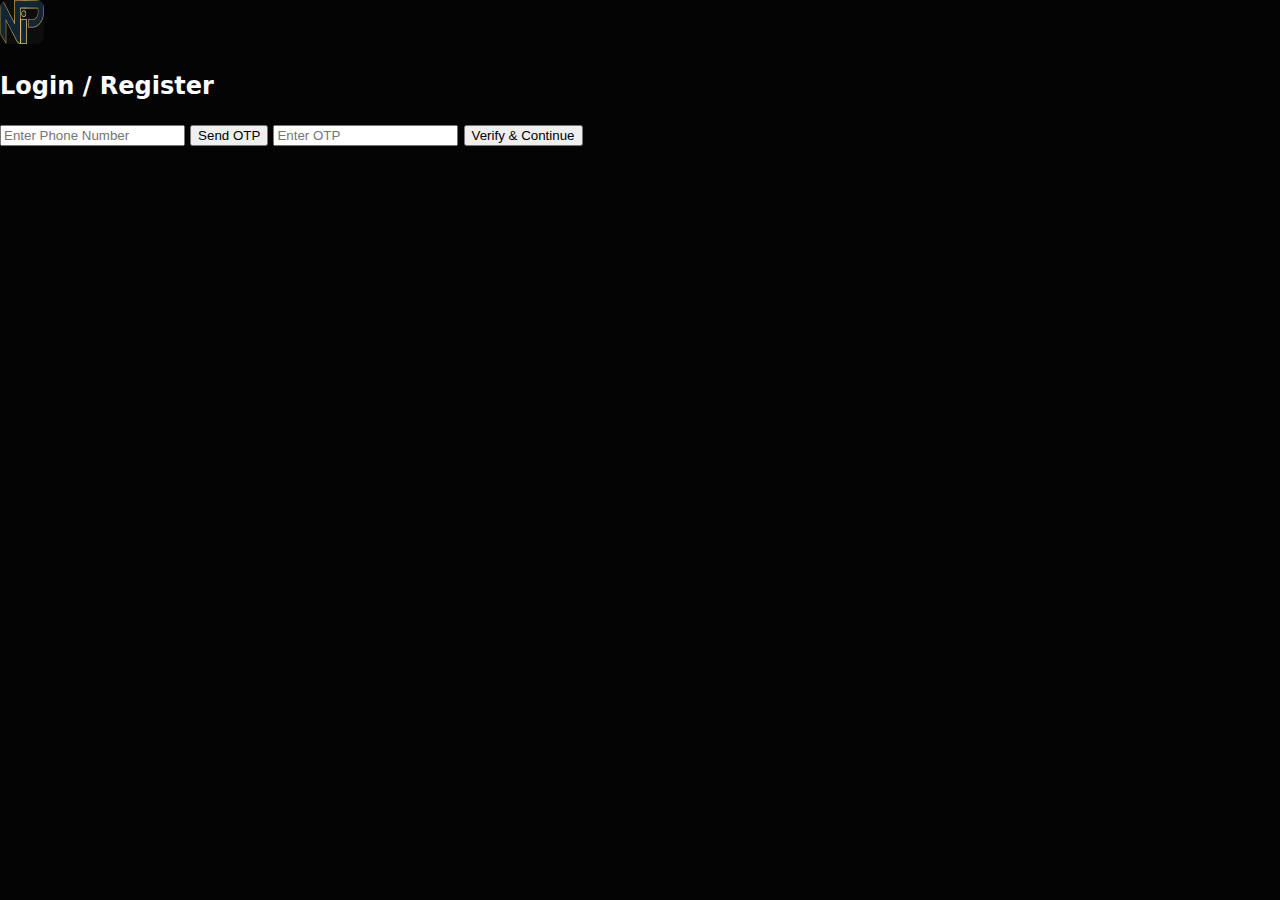
<file: index.html>
<!DOCTYPE html>
<html lang="en">
<head>
  <meta charset="UTF-8">
  <meta name="viewport" content="width=device-width, initial-scale=1.0">
  <title>NiP - Login</title>
  <link rel="stylesheet" href="style.css">
</head>
<body>
  <div class="login-container">
    <img src="logo.png" alt="NiP Logo" class="logo">
    <h2>Login / Register</h2>
    <input type="text" id="phone" placeholder="Enter Phone Number">
    <button onclick="sendOtp()">Send OTP</button>
    <input type="text" id="otp" placeholder="Enter OTP">
    <button onclick="verifyOtp()">Verify & Continue</button>
  </div>
  <script src="script.js"></script>
</body>
</html>
</file>
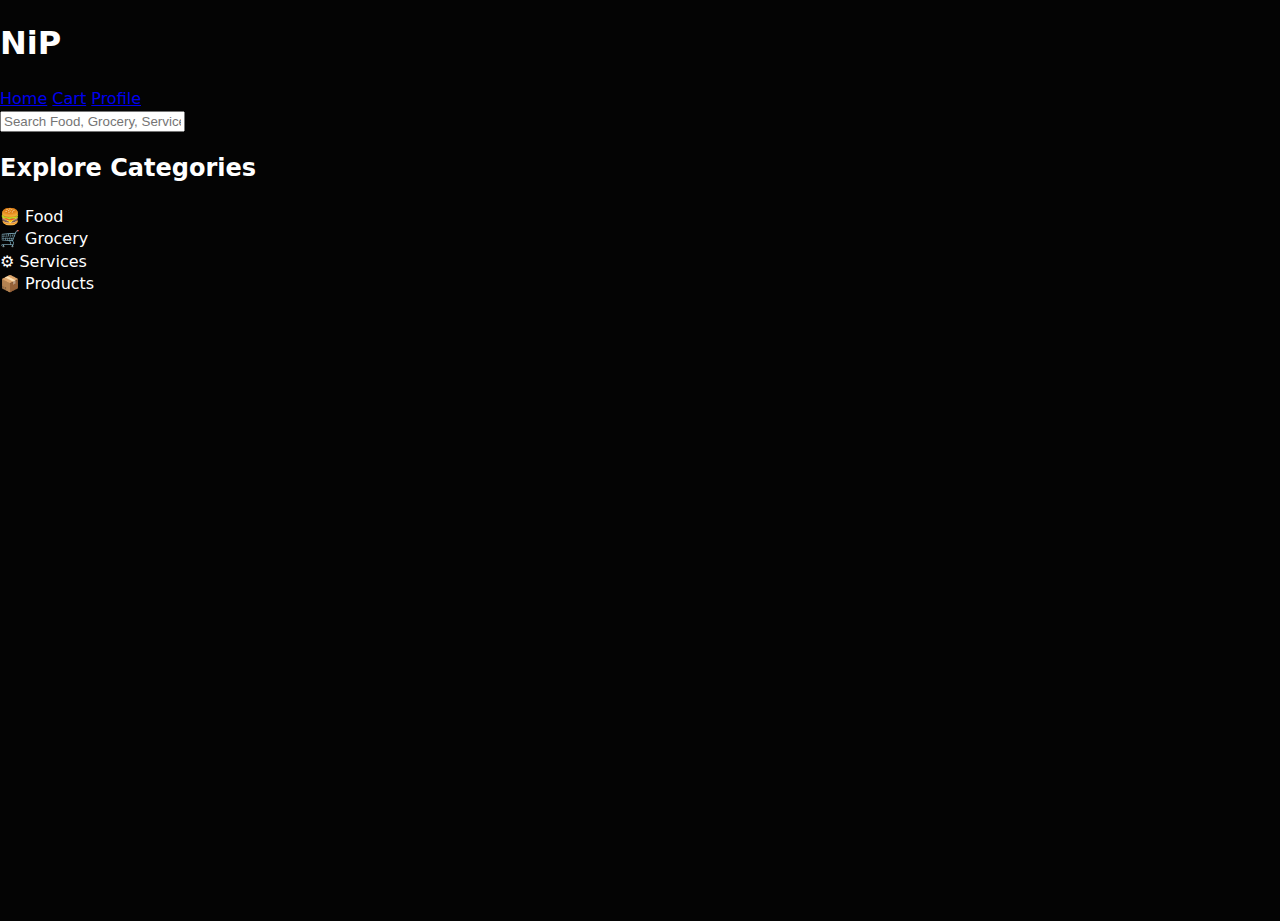
<file: home.html>
<!DOCTYPE html>
<html lang="en">
<head>
  <meta charset="UTF-8">
  <meta name="viewport" content="width=device-width, initial-scale=1.0">
  <title>NiP - Home</title>
  <link rel="stylesheet" href="style.css">
</head>
<body class="home-page">

  <header>
    <h1>NiP</h1>
    <nav>
      <a href="home.html">Home</a>
      <a href="cart.html">Cart</a>
      <a href="#">Profile</a>
    </nav>
  </header>

  <section class="search">
    <input type="text" placeholder="Search Food, Grocery, Services, Products...">
  </section>

  <section class="categories">
    <h2>Explore Categories</h2>
    <div class="cat-grid">
      <div class="cat">🍔 Food</div>
      <div class="cat">🛒 Grocery</div>
      <div class="cat">⚙ Services</div>
      <div class="cat">📦 Products</div>
    </div>
  </section>

</body>
</html>
</file>
<file: style.css>
:root{
  --bg:#040404;
  --card:#0f0f0f;
  --gold:#d4af37;
  --muted:#bdbdbd;
  --glass: rgba(255,255,255,0.04);
}
*{box-sizing:border-box}
html,body{height:100%}
body{
  margin:0;
  font-family:Inter, system-ui, -apple-system, "Segoe UI", Roboto, "Helvetica Neue", Arial;
  background:var(--bg);
  color:#fff;
  -webkit-font-smoothing:antialiased;
  -moz-osx-font-smoothing:grayscale;
  line-height:1.4;
}

/* NAV */
.nav{
  display:flex;
  align-items:center;
  justify-content:space-between;
  padding:18px 32px;
  position:sticky;
  top:0;
  background:linear-gradient(0deg, rgba(0,0,0,0.6), rgba(0,0,0,0.3));
  z-index:50;
  border-bottom:1px solid rgba(255,255,255,0.03);
}
.brand{display:flex;align-items:center;gap:10px}
.logo{width:44px;height:44px;background:var(--glass);border-radius:8px;display:inline-block}
.brand span{font-weight:700;font-size:20px;color:var(--gold);letter-spacing:1px}

/* menu */
.menu a{color:var(--muted);text-decoration:none;margin-left:18px;font-weight:600}
.menu a:hover{color:var(--gold)}

/* HERO */
.hero{
  min-height:70vh;
  display:flex;
  align-items:center;
  justify-content:center;
  padding:40px 20px;
  background: linear-gradient(180deg, rgba(0,0,0,0.6), rgba(0,0,0,0.6)), url('images/hero.jpg') center/cover no-repeat;
}
hero-content{text-align:center;max-width:900px}
.hero h1{font-size:44px;margin-bottom:12px}
.hero h1 .gold{color:var(--gold)}
.lead{color:var(--muted);font-size:18px;margin-bottom:20px}

/* CTA */
.cta .btn{display:inline-block;padding:12px 26px;border-radius:8px;text-decoration:none;font-weight:700;margin:8px}
.btn.primary{background:linear-gradient(90deg,var(--gold),#f0c36b);color:#111}
.btn.ghost{background:transparent;border:1px solid rgba(255,255,255,0.06);color:var(--muted)}

/* Sections */
.section{padding:60px 20px}
.section-title{font-size:28px;color:var(--gold);text-align:center;margin-bottom:22px}

/* Cards */
.cards{display:flex;gap:18px;justify-content:center;flex-wrap:wrap;max-width:1100px;margin:0 auto}
.card{background:linear-gradient(180deg, rgba(255,255,255,0.02), rgba(255,255,255,0.01));padding:18px;border-radius:12px;width:300px;text-align:center;border:1px solid rgba(255,255,255,0.03)}
.card img{width:100%;height:160px;object-fit:cover;border-radius:8px;margin-bottom:12px}
.card h3{color:var(--gold);margin-bottom:8px}
.card p{color:var(--muted);font-size:14px}

/* Featured grid */
.grid{display:grid;grid-template-columns:repeat(3,1fr);gap:18px;max-width:1100px;margin:0 auto}
.item{background:var(--card);border-radius:12px;overflow:hidden;border:1px solid rgba(255,255,255,0.03)}
.item img{width:100%;height:160px;object-fit:cover;display:block}
.item .info{padding:14px}
.item h4{color:var(--gold);margin-bottom:6px}
.item p{color:var(--muted);font-size:14px;margin-bottom:8px}
.price{font-weight:700;color:#fff}

/* Contact */
.contact-actions{display:flex;gap:12px;justify-content:center;margin-top:18px}

/* Responsive */
@media (max-width:900px){
  .grid{grid-template-columns:repeat(1,1fr)}
  .cards{flex-direction:column;align-items:center}
  .menu a{margin-left:10px;font-size:14px}
  .hero h1{font-size:32px}
}
</file>
